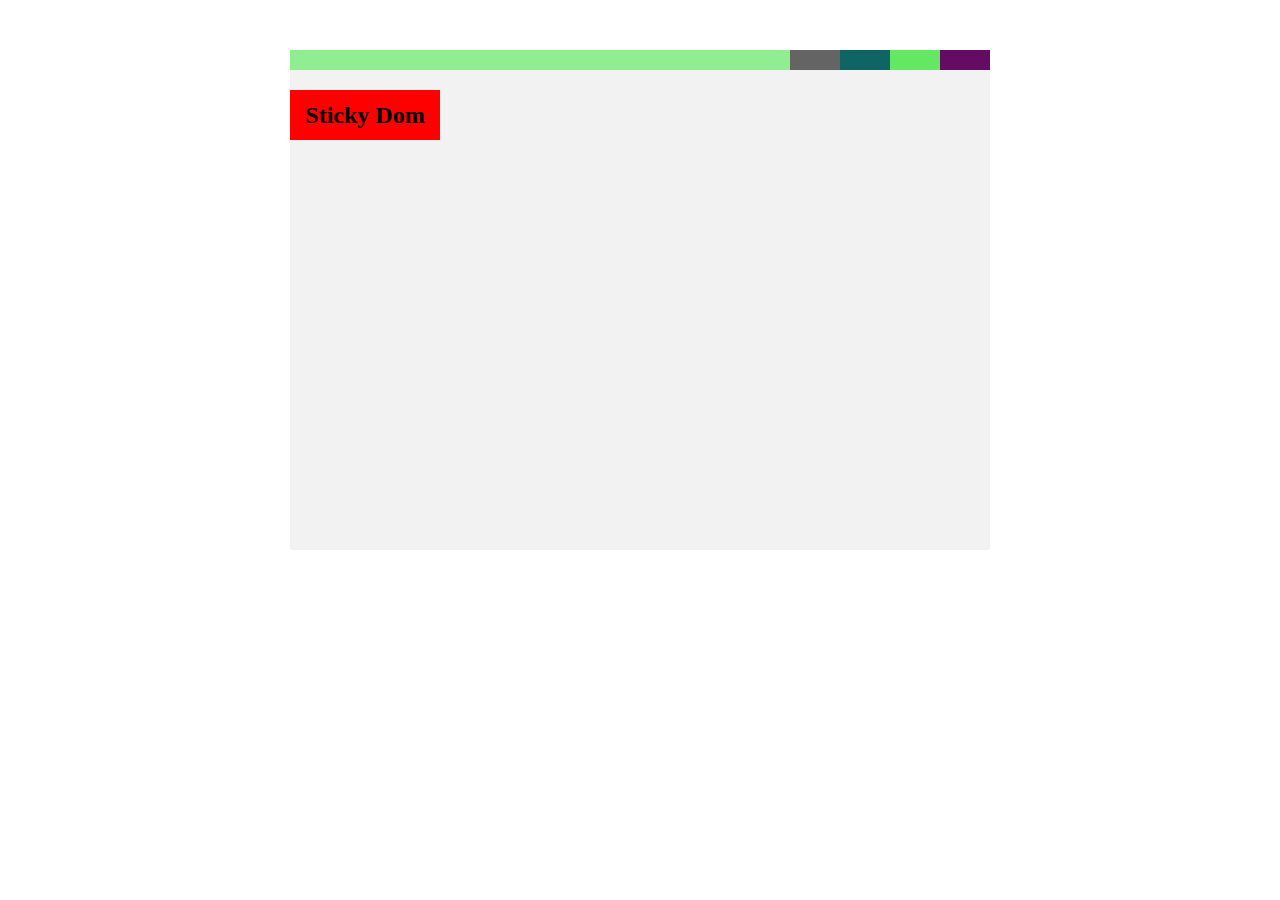
<file: src/index.html>
<!DOCTYPE html>
<html lang="en">

<head>
  <meta charset="UTF-8">
  <meta http-equiv="X-UA-Compatible" content="IE=edge">
  <meta name="viewport" content="width=device-width, initial-scale=1.0">
  <link rel="stylesheet" href="index.css">
  <title>Document</title>
</head>

<body>
  <!-- cdn引入JQuery -->
  <script src="https://cdn.bootcdn.net/ajax/libs/jquery/3.6.0/jquery.min.js"></script>

  <div class="main" style="position: relative;">
    <!-- 用来产生滚动条的无关元素 -->
    <div class="scroll_wrap" style="display: flex; align-items: center; justify-content: center;">
      <div style="width: 50px; height: 20px; background-color: rgb(100, 100, 100);"></div>
      <div style="width: 50px; height: 20px; background-color: rgb(15, 100, 100);"></div>
      <div style="width: 50px; height: 20px; background-color: rgb(100, 232, 100);"></div>
      <div style="width: 50px; height: 20px; background-color: rgb(100, 12, 100);"></div>
    </div>

    <!-- 相关元素 -->
    <div class="sticky" style="left:0;">
      <div class="sticky-warp lt">
        <h2 style="text-align: center; line-height: 50px;">Sticky Dom</h2>
      </div>
    </div>
  </div>

  <script src="index.js"></script>
</body>

</html>
</file>
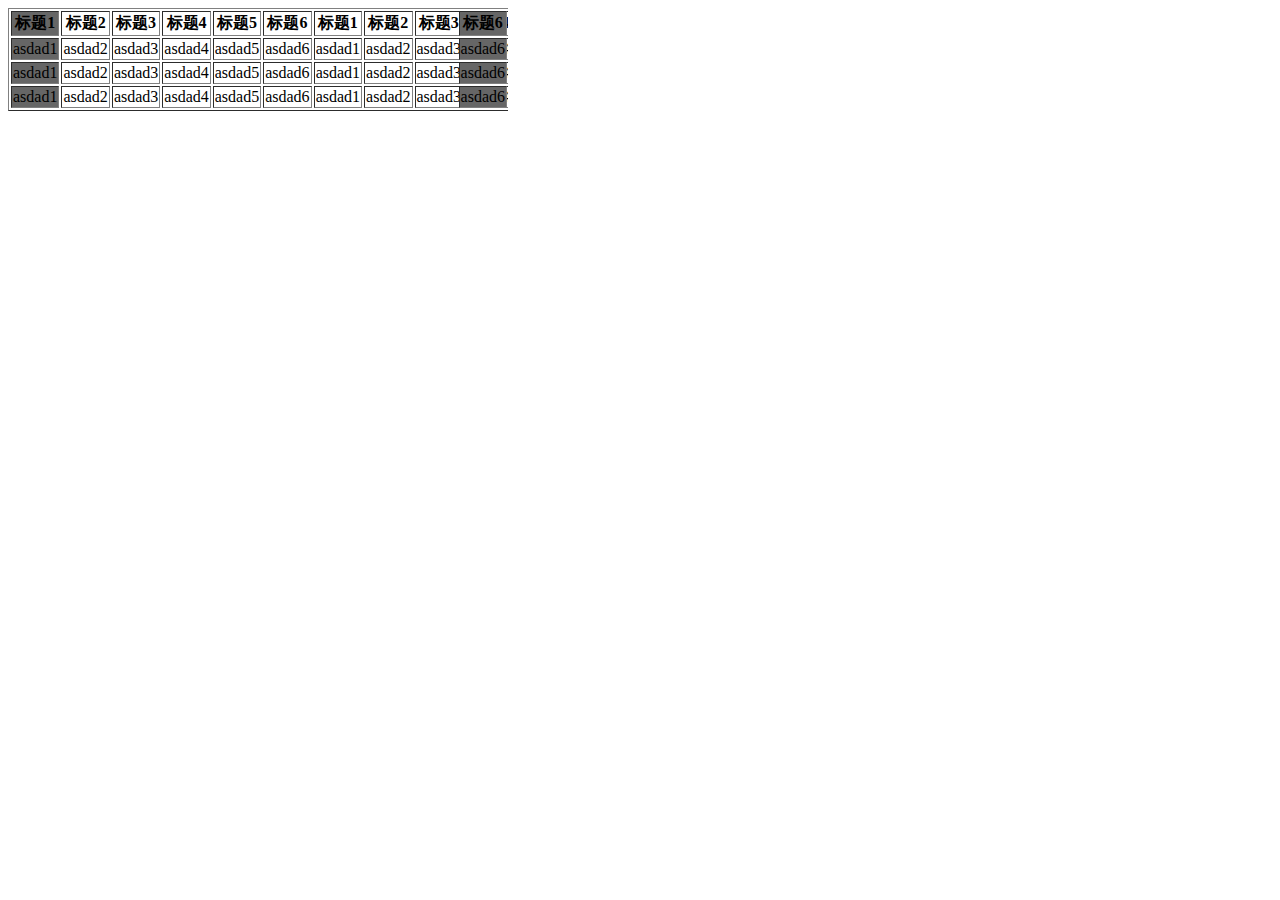
<file: test.html>
<!DOCTYPE html>
<html lang="en">

<head>
  <meta charset="UTF-8">
  <meta http-equiv="X-UA-Compatible" content="IE=edge">
  <meta name="viewport" content="width=device-width, initial-scale=1.0">
  <title>Document</title>
</head>

<body>
  <style>
    .wrap {
      width: 500px;
      overflow: auto;
    }
    .stick-element {background-color: #666;}
  </style>

  <div class="wrap">
    <table class="stick_table" border="1">
      <thead>
        <tr>
          <th class="stick-element lt">标题1</th>
          <th>标题2</th>
          <th>标题3</th>
          <th>标题4</th>
          <th>标题5</th>
          <th>标题6</th>
          <th>标题1</th>
          <th>标题2</th>
          <th>标题3</th>
          <th>标题4</th>
          <th>标题5</th>
          <th class="stick-element rt">标题6</th>
        </tr>
      </thead>
      <tbody>
        <tr>
          <td class="stick-element lt">asdad1</td>
          <td>asdad2</td>
          <td>asdad3</td>
          <td>asdad4</td>
          <td>asdad5</td>
          <td>asdad6</td>
          <td>asdad1</td>
          <td>asdad2</td>
          <td>asdad3</td>
          <td>asdad4</td>
          <td>asdad5</td>
          <td class="stick-element rt">asdad6</td>
        </tr>
        <tr>
          <td class="stick-element lt">asdad1</td>
          <td>asdad2</td>
          <td>asdad3</td>
          <td>asdad4</td>
          <td>asdad5</td>
          <td>asdad6</td>
          <td>asdad1</td>
          <td>asdad2</td>
          <td>asdad3</td>
          <td>asdad4</td>
          <td>asdad5</td>
          <td class="stick-element rt">asdad6</td>
        </tr>
        <tr>
          <td class="stick-element lt">asdad1</td>
          <td>asdad2</td>
          <td>asdad3</td>
          <td>asdad4</td>
          <td>asdad5</td>
          <td>asdad6</td>
          <td>asdad1</td>
          <td>asdad2</td>
          <td>asdad3</td>
          <td>asdad4</td>
          <td>asdad5</td>
          <td class="stick-element rt">asdad6</td>
        </tr>
      </tbody>
    </table>
  </div>

  <script src="https://cdn.bootcdn.net/ajax/libs/jquery/3.6.0/jquery.min.js"></script>

  <script>
    function init(){
      $('.wrap').on('scroll', function(event){
        // console.dir(event.target);
        // console.log($('.stick_table').scrollLeft());
        // var leftOffset = event.target.scrollLeft
        // var wrapWidth =  event.target.offsetWidth
        // var tableWidth = $('.stick_table').width()
        // var offsetRight = tableWidth - wrapWidth - leftOffset
        
        // console.log(event.target.scrollTop, event.target.scrollLeft, wrapWidth, tableWidth);
        // $('.stick-element.lt').css('position', 'relative').css('left', leftOffset + 'px')
        // $('.stick-element.rt').css('position', 'relative').css('right', offsetRight + 'px')

        setSticky(event.target)
      })
    }
    setSticky($('.wrap')[0])
    init()

    function setSticky(target){
      var leftOffset = target.scrollLeft
      var wrapWidth =  target.offsetWidth
      var tableWidth = $('.stick_table').width()
      var offsetRight = tableWidth - wrapWidth - leftOffset
      
      console.log(target.scrollTop, target.scrollLeft, wrapWidth, tableWidth);
      $('.stick-element.lt').css('position', 'relative').css('left', leftOffset + 'px')
      $('.stick-element.rt').css('position', 'relative').css('right', offsetRight + 'px')
    }
  </script>
</body>

</html>
</file>
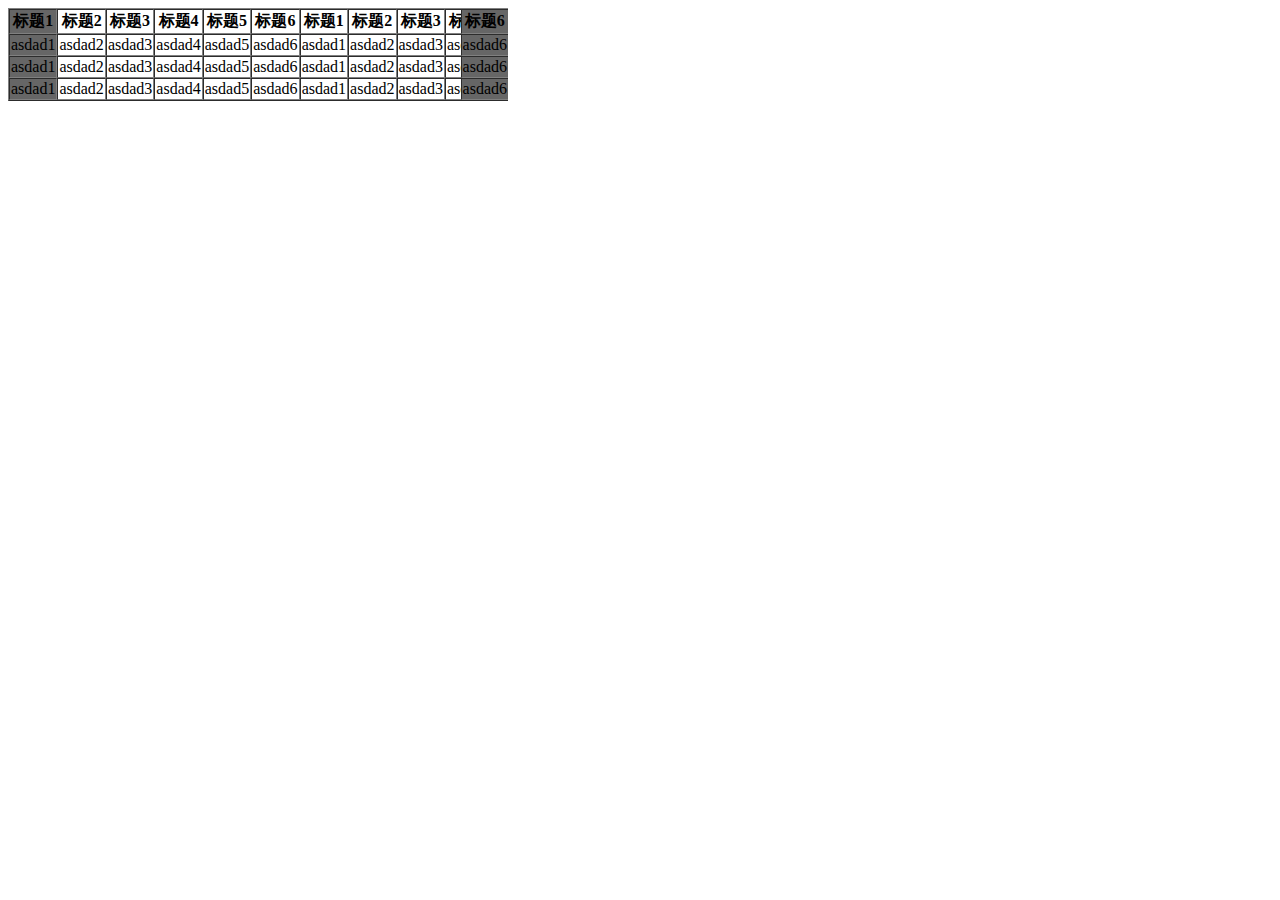
<file: demo/test.html>
<!DOCTYPE html>
<html lang="en">

<head>
  <meta charset="UTF-8">
  <meta http-equiv="X-UA-Compatible" content="IE=edge">
  <meta name="viewport" content="width=device-width, initial-scale=1.0">
  <title>Document</title>
</head>

<body>
  <style>
    .wrap {
      width: 500px;
      overflow: auto;
    }
    .stick-element {background-color: #666;}
  </style>

  <div class="wrap">
    <table class="stick_table" border="1" cellspacing="0">
      <thead>
        <tr>
          <th class="stick-element lt">标题1</th>
          <th>标题2</th>
          <th>标题3</th>
          <th>标题4</th>
          <th>标题5</th>
          <th>标题6</th>
          <th>标题1</th>
          <th>标题2</th>
          <th>标题3</th>
          <th>标题4</th>
          <th>标题5</th>
          <th class="stick-element rt">标题6</th>
        </tr>
      </thead>
      <tbody>
        <tr>
          <td class="stick-element lt">asdad1</td>
          <td>asdad2</td>
          <td>asdad3</td>
          <td>asdad4</td>
          <td>asdad5</td>
          <td>asdad6</td>
          <td>asdad1</td>
          <td>asdad2</td>
          <td>asdad3</td>
          <td>asdad4</td>
          <td>asdad5</td>
          <td class="stick-element rt">asdad6</td>
        </tr>
        <tr>
          <td class="stick-element lt">asdad1</td>
          <td>asdad2</td>
          <td>asdad3</td>
          <td>asdad4</td>
          <td>asdad5</td>
          <td>asdad6</td>
          <td>asdad1</td>
          <td>asdad2</td>
          <td>asdad3</td>
          <td>asdad4</td>
          <td>asdad5</td>
          <td class="stick-element rt">asdad6</td>
        </tr>
        <tr>
          <td class="stick-element lt">asdad1</td>
          <td>asdad2</td>
          <td>asdad3</td>
          <td>asdad4</td>
          <td>asdad5</td>
          <td>asdad6</td>
          <td>asdad1</td>
          <td>asdad2</td>
          <td>asdad3</td>
          <td>asdad4</td>
          <td>asdad5</td>
          <td class="stick-element rt">asdad6</td>
        </tr>
      </tbody>
    </table>
  </div>

  <script src="https://cdn.bootcdn.net/ajax/libs/jquery/3.6.0/jquery.min.js"></script>

  <script>
    function init(){
      $('.wrap').on('scroll', function(event){
        // console.dir(event.target);
        // console.log($('.stick_table').scrollLeft());
        // var leftOffset = event.target.scrollLeft
        // var wrapWidth =  event.target.offsetWidth
        // var tableWidth = $('.stick_table').width()
        // var offsetRight = tableWidth - wrapWidth - leftOffset
        
        // console.log(event.target.scrollTop, event.target.scrollLeft, wrapWidth, tableWidth);
        // $('.stick-element.lt').css('position', 'relative').css('left', leftOffset + 'px')
        // $('.stick-element.rt').css('position', 'relative').css('right', offsetRight + 'px')

        setSticky(event.target)
      })
    }
    setSticky($('.wrap')[0])
    init()

    function setSticky(target){
      var leftOffset = target.scrollLeft
      var wrapWidth =  target.offsetWidth
      var tableWidth = $('.stick_table').width()
      var offsetRight = tableWidth - wrapWidth - leftOffset
      
      // console.log(target.scrollTop, target.scrollLeft, wrapWidth, tableWidth);
      $('.stick-element.lt').css('position', 'relative').css('left', leftOffset + 'px')
      $('.stick-element.rt').css('position', 'relative').css('right', offsetRight + 'px')
    }
  </script>
</body>

</html>
</file>
<file: src/index.css>
.main {
  width: 700px;
  height: 500px;
  margin: 50px auto;
  overflow: auto;
  background-color: #f2f2f2;
}

.scroll_wrap {
  width: 1200px;
  height: 20px;
  background-color: lightgreen;
}

.sticky-warp {
  width: 150px;
  height: 50px;
  background-color: red;
  left: 50px;
}
</file>
